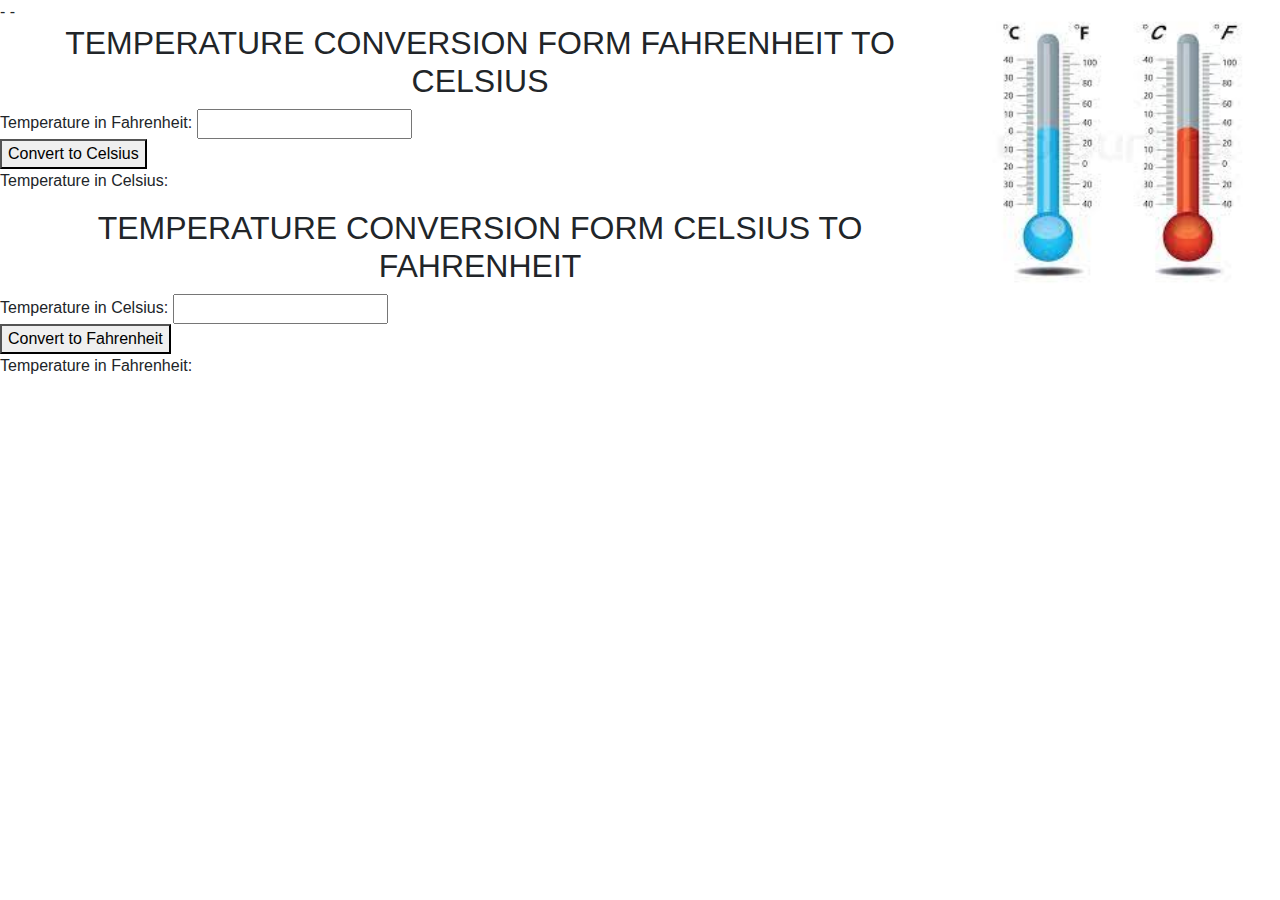
<file: index.html>
<!DOCTYPE html>
<html lang="en">
	<head>
	<title>Temperature conversion</title>
	<meta charset="utf-8">
	<meta name="viewport" content="width=device-width, initial-scale=1">
	<link rel="stylesheet" href="css/HTML5-CSS-Reset.css">
	<link rel="stylesheet" href="css/index.css">
	<link rel="stylesheet"
	href="https://maxcdn.bootstrapcdn.com/bootstrap/4.2.1/css/bootstrap.min.css">-
	<script
	src="https://ajax.googleapis.com/ajax/libs/jquery/3.3.1/jquery.min.js"></script>
	<script
	src="https://cdnjs.cloudflare.com/ajax/libs/popper.js/1.14.6/umd/popper.min.js"></script>
	<script
	src="https://maxcdn.bootstrapcdn.com/bootstrap/4.2.1/js/bootstrap.min.js"></script>
	<script src = "script/script1.js" ></script>
	<script src = "script/script2.js" ></script>
	</head>
		<body>
		<img src="img/image c to f.jpg" alt="temp conversion photo" width=25% align="right">
- 		<h2>Temperature conversion form fahrenheit to celsius</h2>
		<p>
		Temperature in Fahrenheit: <input id ="tFah_id" type="text"><br>
		<button type="button" onclick="convertC();"> Convert to Celsius </button><br>
		Temperature in Celsius: <span id="tCel_id"></span>
		</p>
		<h2>Temperature conversion form celsius to fahrenheit </h2>
		<p>
		Temperature in Celsius: <input id ="tCel1_id" type="text"><br>
		<button type="button" onclick="CelToFah();"> Convert to Fahrenheit</button><br>
		Temperature in Fahrenheit: <span id="tFah1_id"></span>
		</p>
		</body>
</html>
</file>
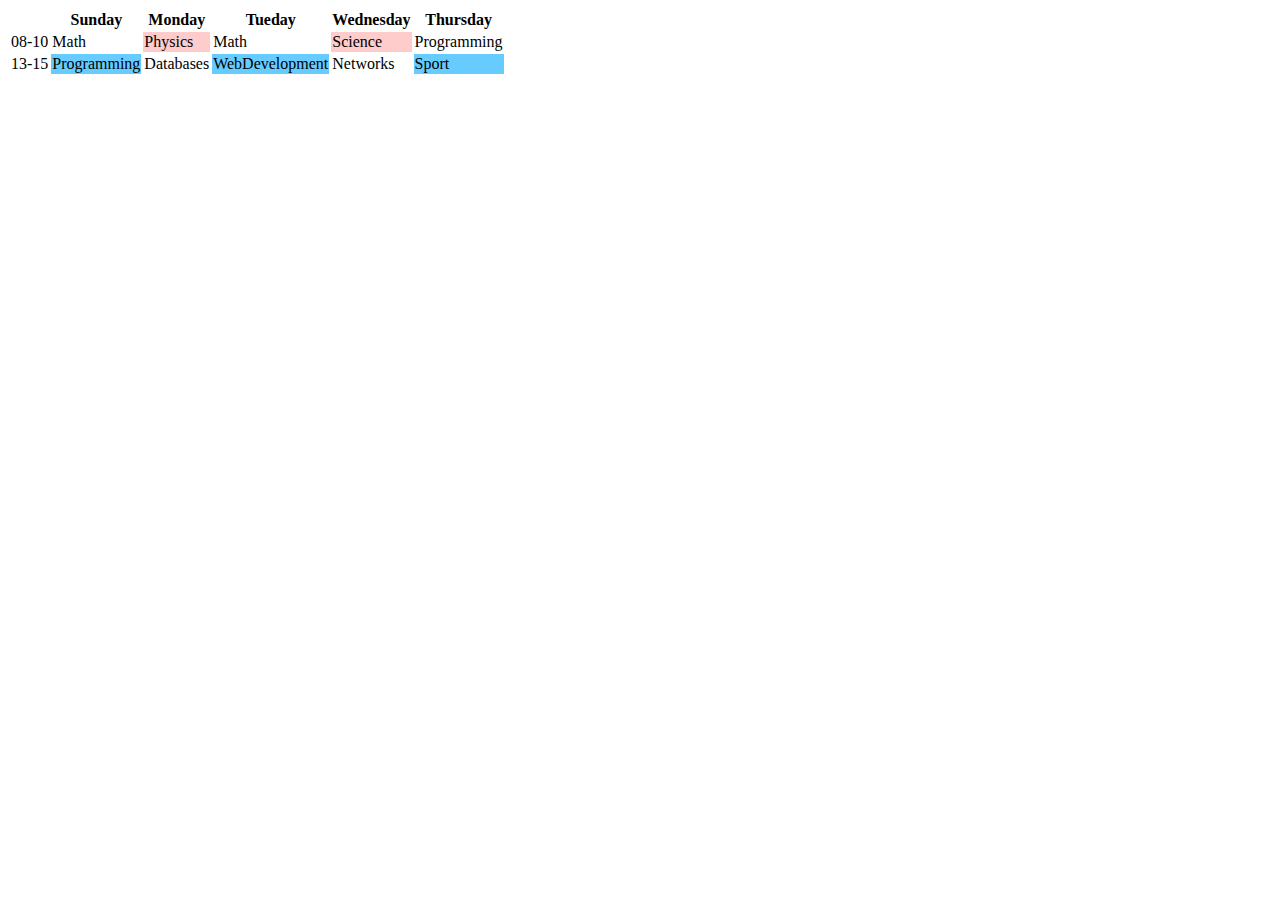
<file: index2.html>
<!DOCTYPE html>
<html>
	<head>
	<meta charset="UTF-8">
	<title>Table</title>
	</head>
		<body>
		<table id="table01_id">
		<tr id="header01_id">
		<th></th>
		<th>Sunday</th>
		<th>Monday</th>
		<th>Tueday</th>
		<th>Wednesday</th>
		<th>Thursday</th>
		</tr>
		<tr id="row011_id">
		<td>08-10</td>
		<td></td>
		<td></td>
		<td></td>
		<td></td>
		<td></td>
		</tr>
		<tr id="row012_id">
		<td>13-15</td>
		<td></td>
		<td></td>
		<td></td>
		<td></td>
		<td></td>
		</tr>
		</table>
			<script type="text/javascript">
			var morning = [ "Math", "Physics", "Math", "Science","Programming" ];
			var afternoon = [ "Programming", "Databases", "WebDevelopment","Networks", "Sport" ];
			var table = document.getElementById("table01_id");
			for (var i = 0; i < morning.length; i++) {
			var cell = table.rows[1].cells[i+1];
			cell.innerHTML = morning[i];
			if(i%2 == 1){
			cell.bgColor = "#ffcccc";
			}
			};
			for (var i = 0; i < afternoon.length; i++) {
			var cell = table.rows[2].cells[i+1];
			cell.innerHTML = afternoon[i];
			if(i%2 == 0){
			cell.bgColor = "#66ccff";
			}
			};
			</script>
		</body>
</html>
</file>
<file: css/index.css>
body {
font-family:  'Montserrat', sans-serif;
font-size:16px;
line-height:1.5;
background: #eef; 
text-align:justify;
margin:5px;
}
h1,h2,h3 {
font-family: "Merriweather", serif;
font-size:24px;
color:red;
text-align:center;
text-transform:uppercase;
}

		table, th, td {
		border: 1px solid black;
 
		}
		aside{
		width:30%;
		padding-left: 15px;
		margin- left: 15px;
		float:right;
		font-style: italic;
		background-color:lightgray;
		}
		
		footer{
		text-align:center;
		padding:3px;
		background-color:Darksalmon;
		color:white;
		}
img{
	width:25%;
	float:right;
	clear:both:
}	
		article, aside, footer, header, menu, nav, section {
		display: block;
		}
	article,section{
		margin:20px;
	}		
	images, nav, texts,aside{
		padding:2;
	}
	nav{
		float:left;
	}
</file>
